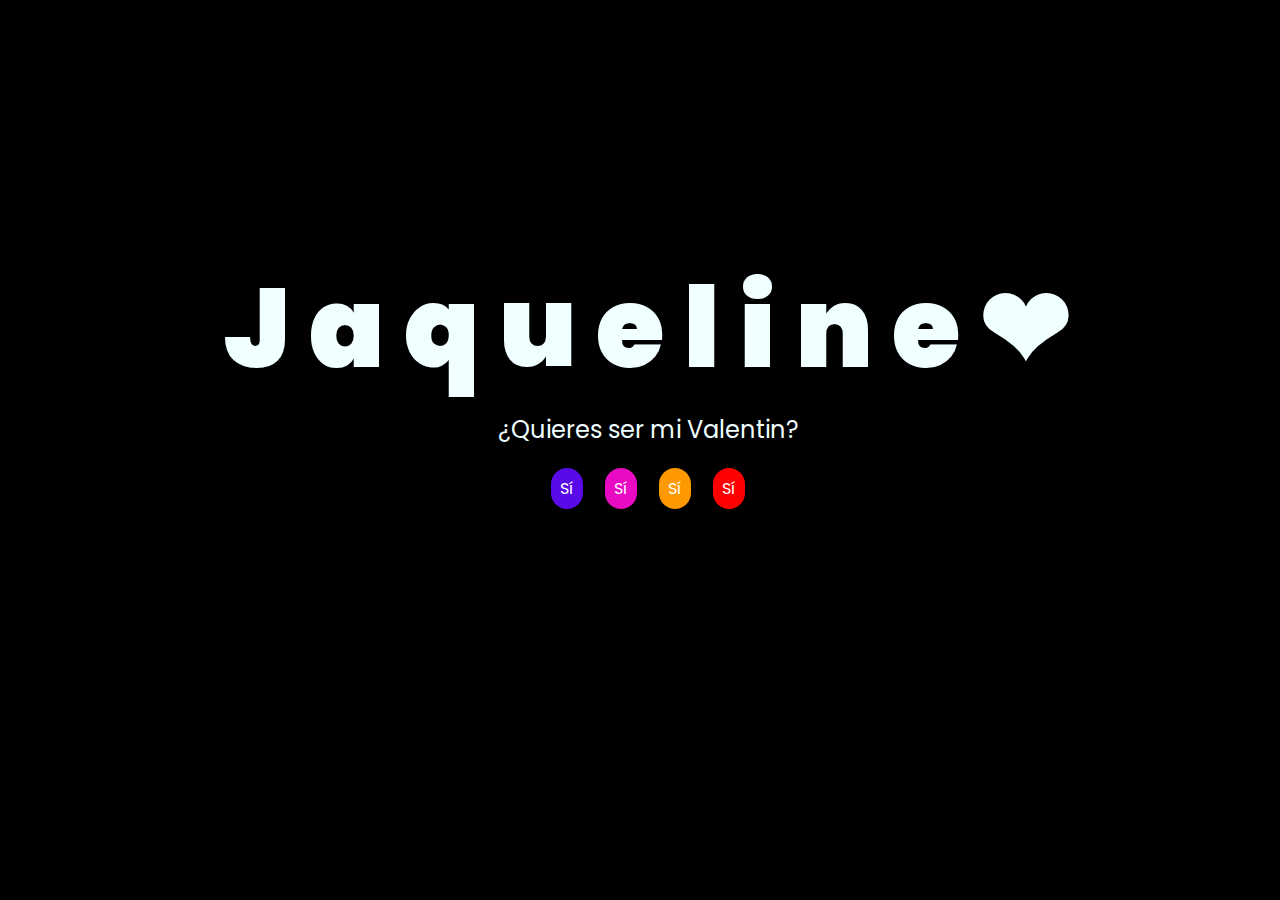
<file: index.html>
<!DOCTYPE html>
<html lang="es">
  <head>
    <meta charset="UTF-8" />
    <meta http-equiv="X-UA-Compatible" content="IE=edge" />
    <meta name="viewport" content="width=device-width, initial-scale=1.0" />
    <link rel="stylesheet" href="css/style.css" />
    <link rel="icon" href="img/flowers.png" type="image/x-icon" />
    <title>Flowers</title>
  </head>

  <body>
    <div class="greetings">
      <span>J</span>
      <span>a</span>
      <span>q</span>
      <span>u</span>
      <span>e</span>
      <span>l</span>
      <span>i</span>
      <span>n</span>
      <span>e</span>
      <span>❤</span>
    </div>
    <div class="description">
      <span>¿Quieres ser mi Valentin?</span>
    </div>
    <div class="button">
      <button class="botones">
        <a href="flowerReal.html" style="color: #fff">Sí</a>
      </button>
      <button class="botones2">
        <a href="flower.html" style="color: #fff">Sí</a>
      </button>
      <button class="botones3">
        <a href="flowerNovato.html" style="color: #fff">Sí</a>
      </button>
      <button class="botones4">
        <a href="flowerVidaMia.html" style="color: #fff">Sí</a>
      </button>
    </div>
  </body>
</html>
</file>
<file: css/style.css>
@import url("https://fonts.googleapis.com/css2?family=Poppins:ital,wght@0,500;1,900&display=swap");
* {
  font-family: "Poppins", cursive;
}
body {
  color: azure;
  width: 100%;
  height: 82vh;
  display: flex;
  flex-direction: column;
  align-items: center;
  justify-content: center;
  background-color: black;
  /* padding-top: -30; */
}

.botones {
  padding: 9px;
  border-radius: 80px;
  background-color: transparent;
  border: none;
}
.botones2 {
  padding: 9px;
  border-radius: 80px;
  background-color: transparent;
  border: none;
}
.botones3 {
  padding: 9px;
  border-radius: 80px;
  background-color: transparent;
  border: none;
}
.botones4 {
  padding: 9px;
  border-radius: 80px;
  background-color: transparent;
  border: none;
}

.botones a {
  background-color: #580ae9;
  padding: 9px;
  border-radius: 80px;
  -webkit-border-radius: 80px;
  -moz-border-radius: 80px;
  -ms-border-radius: 80px;
  -o-border-radius: 80px;
}
.botones2 a {
  background-color: #e90ac4;
  padding: 9px;
  border-radius: 80px;
  -webkit-border-radius: 80px;
  -moz-border-radius: 80px;
  -ms-border-radius: 80px;
  -o-border-radius: 80px;
}
.botones3 a {
  background-color: #ff9900;
  padding: 9px;
  border-radius: 80px;
  -webkit-border-radius: 80px;
  -moz-border-radius: 80px;
  -ms-border-radius: 80px;
  -o-border-radius: 80px;
}
.botones4 a {
  background-color: #ff0000;
  padding: 9px;
  border-radius: 80px;
  -webkit-border-radius: 80px;
  -moz-border-radius: 80px;
  -ms-border-radius: 80px;
  -o-border-radius: 80px;
}

.botones a:hover {
  background-color: #391779;
}
.botones2 a:hover {
  background-color: #791758;
}
.botones3 a:hover {
  background-color: #794b17;
}
.botones4 a:hover {
  background-color: #791717;
}

.greetings {
  font-size: 7rem;
  font-weight: 900;
}
.greetings > span {
  animation: glow 2.5s ease-in-out infinite;
}
@keyframes glow {
  0%,
  100% {
    color: #fff;
    text-shadow: 0 0 12px #00e5ff, 0 0 50px #00e5ff, 0 0 100px #00e5ff;
  }
  10%,
  90% {
    color: #111;
    text-shadow: none;
  }
}
.greetings > span:nth-child(2) {
  animation-delay: 0.2s;
}
.greetings > span:nth-child(3) {
  animation-delay: 0.4s;
}
.greetings > span:nth-child(4) {
  animation-delay: 0.6s;
}
.greetings > span:nth-child(5) {
  animation-delay: 0.8s;
}
.greetings > span:nth-child(6) {
  animation-delay: 1s;
}
.greetings > span:nth-child(7) {
  animation-delay: 1.2s;
}
.greetings > span:nth-child(8) {
  animation-delay: 1.4s;
}
.greetings > span:nth-child(9) {
  animation-delay: 1.6s;
}
.greetings > span:nth-child(10) {
  animation-delay: 1.8s;
}

.description {
  font-size: 1.5rem;
  margin-bottom: 20px;
}

.button a {
  text-decoration: none;
  font-size: 1rem;
  color: #111;
}

@media screen and (max-width: 828px) {
  .greetings {
    display: block;
    font-size: 30px;
    font-weight: 800;
    text-align: center;
  }
  .description {
    font-size: 1rem;
  }

  .button a {
    font-size: 1rem;
  }
}
</file>
